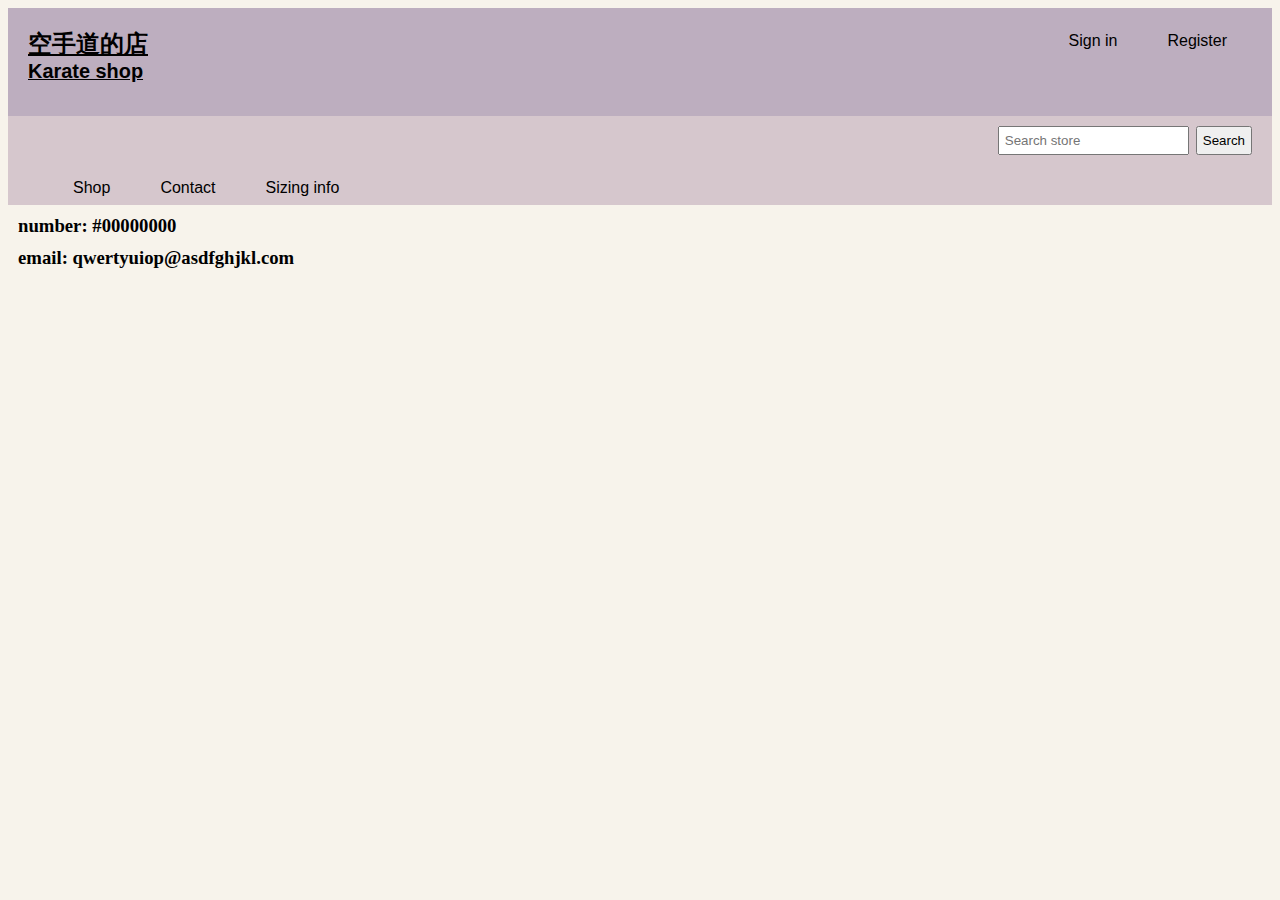
<file: contact.html>
<!DOCTYPE html>
<html>
<head>
      <link rel="stylesheet" href="styles.css">
</head>
  
<body>
  
 
  <headerhidden>
    <div id="header-media">
          <h2 id="eng-logo">
<a href="index.html">
  空手道的店<h5 id="eng-logo">Karate shop</h5>
</a></h2>
</div>
</headerhidden>

  <header>

        <div class="container"><!--container class used again on this page-->
            
                      <div id="header-logo">
          <h2 id="header-logo-link">
<a href="index.html">
  空手道的店<h5 id="eng-logo">Karate shop</h5>
</a></h2>

</div>
            <ul>
              <li  class="seperate-ul"><!--class "seperate-ul" is used here again-->
            <a class="signin" href="register.html"><!--href embeds links-->
                <span class="navUser-login">Sign in</span>
            </a>
        </li>
        <li  class="seperate-ul">
          <a class="createaccount" href="register.html">
            <span class="navUser-create">Register</span>
          </a>
        </li>
            </ul>
        </div><!--container class end-->
    </header>
    
        <div class="explorediv">
      <div class="container"><!--container class used again-->
        
         <nav><!--nav tag shows it's a navigation system-->         
  <div id="drop-nav-button">
        <img id="menu-image" src="[data-uri]">
        <div id="drop-content">
          <a href="index.html"><h3 class="dropbar">Shop</h3></a>
          <a href="contact.html"><h3 class="dropbar">Contact</h3></a>
          <a href="sizing.html"><h3 class="dropbar">Sizing Info</h3></a>
        </div>
        </div>
</nav><!--appears when max width is 480px, used as navbar-->
        
<div class="Search">
    <form><!-- tag shows that there's something you can fill out will be present-->
            
                <div>
                    <input id="searcher" placeholder="Search store" autocomplete="off"><!--input tag shows the user will be incontrol of the element-->
                    <input type="submit" class="button" id="searching" value="Search">
                </div>
    </form>
</div>
        </div>
      </div>
      
      
      <div class="explorediv"><!--explodiv used again-->
    <div class="container"><!--container used again-->
          <nav class="navbar"><!--this is the main navbar used when min width is 481px-->
	<ul>
		<li>
			<a href="index.html">Shop</a>
		</li >
		<li>
			<a href="contact.html">Contact</a>
		</li>
		<li>
			<a href="sizing.html">Sizing info</a>
		</li>
	</ul>
	</nav>
      </div> 
      </div>



<h3>number:
#00000000</h3><!--made up phone number-->

<h3>email:
qwertyuiop@asdfghjkl.com</h3><!--made up email-->

<style>
  h3{
    overflow: auto;/*overflow deals with when an element is to big for the page it's on. auto makes the overflow be able to make just the overflowing elements adjusted instead of the whole webpage*/
  }
</style>

</body>
</html>
</file>
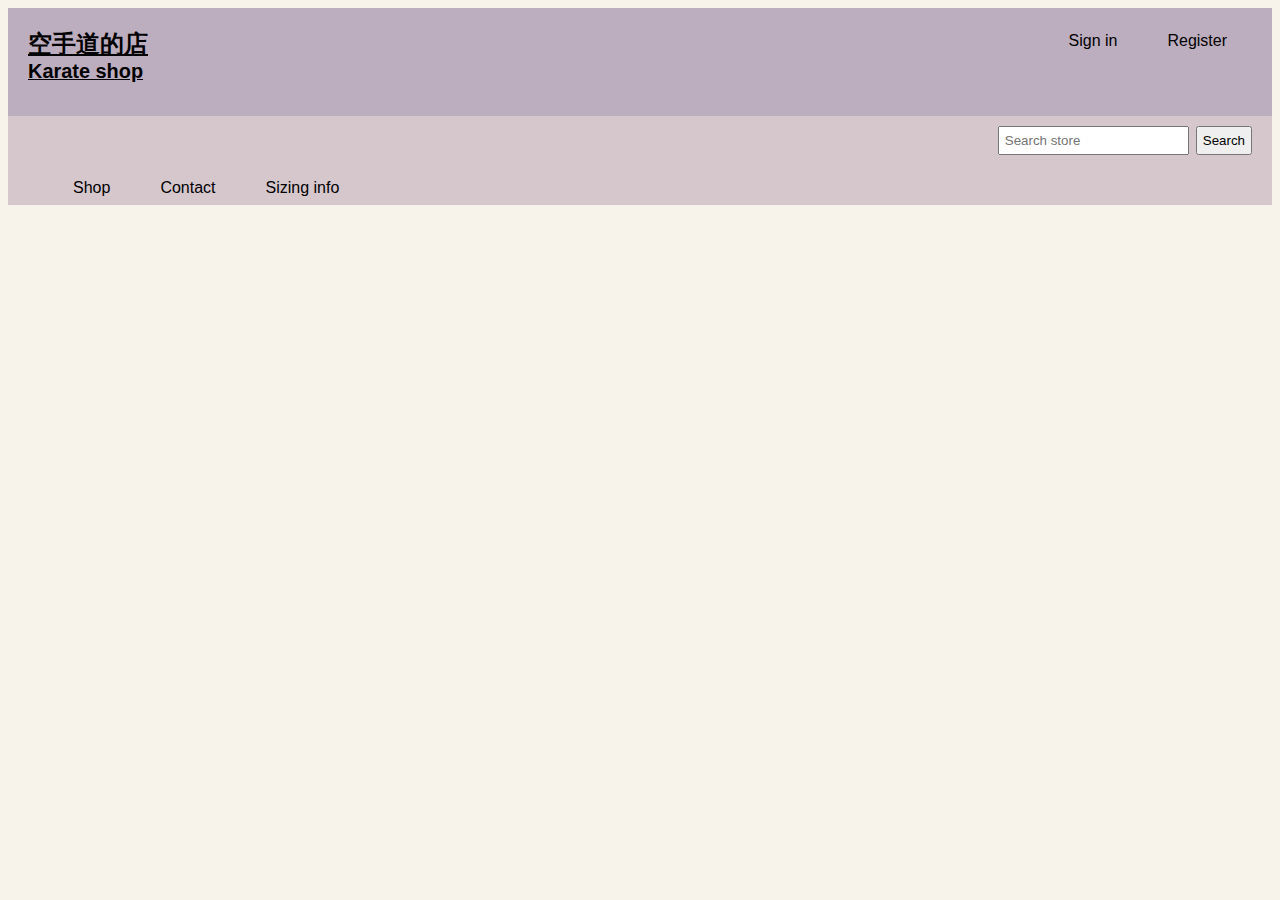
<file: register.html>
<!DOCTYPE html>
<html>
<head>
      <link rel="stylesheet" href="styles.css">
</head>
  
<body>
  
 
  <headerhidden>
    <div id="header-media">
          <h2 id="eng-logo">
<a href="index.html">
  空手道的店<h5 id="eng-logo">Karate shop</h5>
</a></h2>
</div>
</headerhidden>

  <header>

        <div class="container"><!--container class used again on this page-->
            
                      <div id="header-logo">
          <h2 id="header-logo-link">
<a href="index.html">
  空手道的店<h5 id="eng-logo">Karate shop</h5>
</a></h2>

</div>
            <ul>
              <li  class="seperate-ul"><!--class "seperate-ul" is used here again-->
            <a class="signin" href="register.html"><!--href embeds links-->
                <span class="navUser-login">Sign in</span>
            </a>
        </li>
        <li  class="seperate-ul">
          <a class="createaccount" href="register.html">
            <span class="navUser-create">Register</span>
          </a>
        </li>
            </ul>
        </div><!--container class end-->
    </header>
    
        <div class="explorediv">
      <div class="container"><!--container class used again-->
        
         <nav><!--nav tag shows it's a navigation system-->         
  <div id="drop-nav-button">
        <img id="menu-image" src="[data-uri]">
        <div id="drop-content">
          <a href="index.html"><h3 class="dropbar">Shop</h3></a>
          <a href="contact.html"><h3 class="dropbar">Contact</h3></a>
          <a href="sizing.html"><h3 class="dropbar">Sizing Info</h3></a>
        </div>
        </div>
</nav><!--appears when max width is 480px, used as navbar-->
        
<div class="Search">
    <form><!-- tag shows that there's something you can fill out will be present-->
            
                <div>
                    <input id="searcher" placeholder="Search store" autocomplete="off"><!--input tag shows the user will be incontrol of the element-->
                    <input type="submit" class="button" id="searching" value="Search">
                </div>
    </form>
</div>
        </div>
      </div>
      
      
      <div class="explorediv"><!--explodiv used again-->
    <div class="container"><!--container used again-->
          <nav class="navbar"><!--this is the main navbar used when min width is 481px-->
	<ul>
		<li>
			<a href="index.html">Shop</a>
		</li >
		<li>
			<a href="contact.html">Contact</a>
		</li>
		<li>
			<a href="sizing.html">Sizing info</a>
		</li>
	</ul>
	</nav>
      </div> 
      </div>
</body>
</html>
</file>
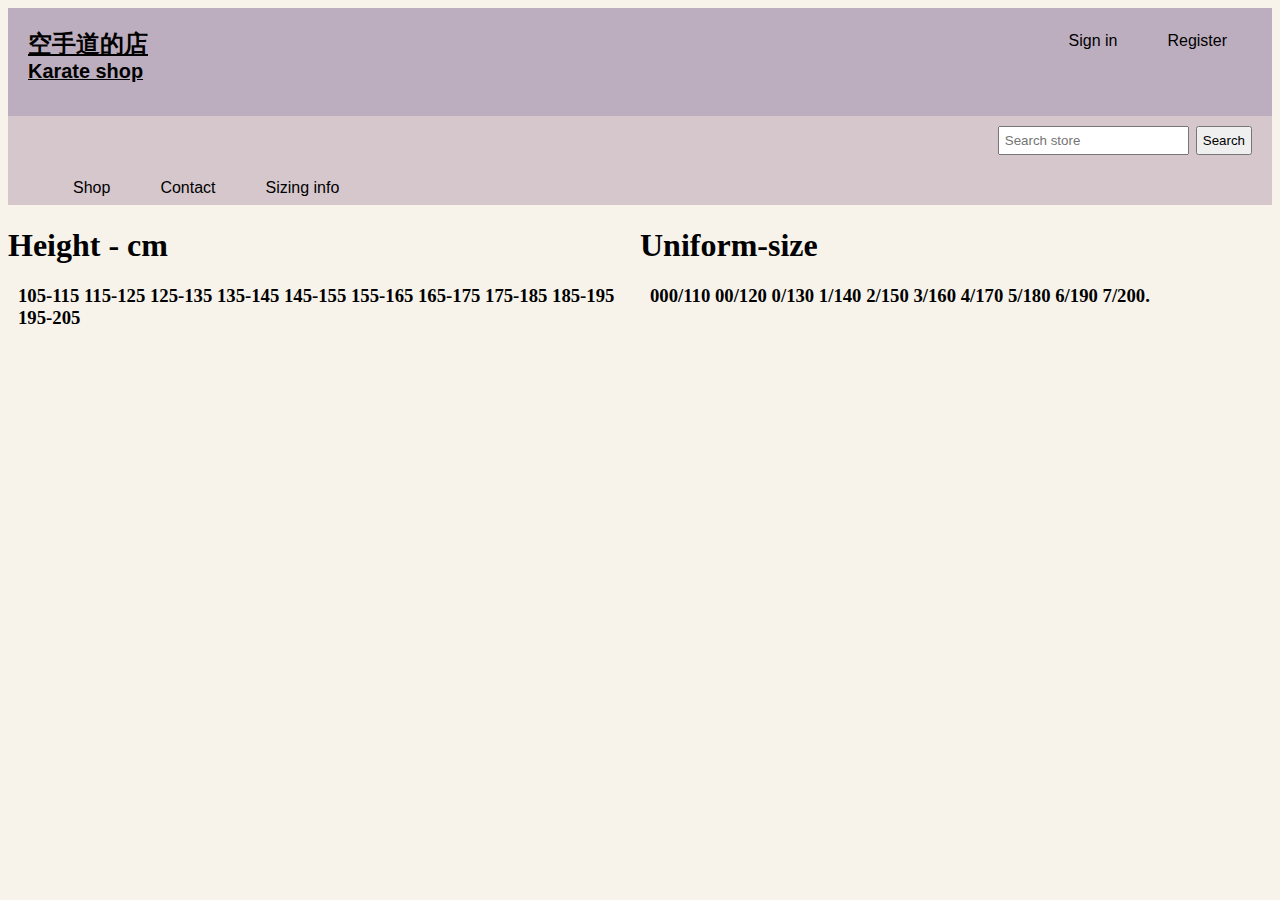
<file: sizing.html>
<!DOCTYPE html>
<html>
<head>
      <link rel="stylesheet" href="styles.css">
</head>
  
<body>
  
 
  <headerhidden>
    <div id="header-media">
          <h2 id="eng-logo">
<a href="index.html">
  空手道的店<h5 id="eng-logo">Karate shop</h5>
</a></h2>
</div>
</headerhidden>

  <header>

        <div class="container"><!--container class used again on this page-->
            
                      <div id="header-logo">
          <h2 id="header-logo-link">
<a href="index.html">
  空手道的店<h5 id="eng-logo">Karate shop</h5>
</a></h2>

</div>
            <ul>
              <li  class="seperate-ul"><!--class "seperate-ul" is used here again-->
            <a class="signin" href="register.html"><!--href embeds links-->
                <span class="navUser-login">Sign in</span>
            </a>
        </li>
        <li  class="seperate-ul">
          <a class="createaccount" href="register.html">
            <span class="navUser-create">Register</span>
          </a>
        </li>
            </ul>
        </div><!--container class end-->
    </header>
    
        <div class="explorediv">
      <div class="container"><!--container class used again-->
        
         <nav><!--nav tag shows it's a navigation system-->         
  <div id="drop-nav-button">
        <img id="menu-image" src="[data-uri]">
        <div id="drop-content">
          <a href="index.html"><h3 class="dropbar">Shop</h3></a>
          <a href="contact.html"><h3 class="dropbar">Contact</h3></a>
          <a href="sizing.html"><h3 class="dropbar">Sizing Info</h3></a>
        </div>
        </div>
</nav><!--appears when max width is 480px, used as navbar-->
        
<div class="Search">
    <form><!-- tag shows that there's something you can fill out will be present-->
            
                <div>
                    <input id="searcher" placeholder="Search store" autocomplete="off"><!--input tag shows the user will be incontrol of the element-->
                    <input type="submit" class="button" id="searching" value="Search">
                </div>
    </form>
</div>
        </div>
      </div>
      
      
      <div class="explorediv"><!--explodiv used again-->
    <div class="container"><!--container used again-->
          <nav class="navbar"><!--this is the main navbar used when min width is 481px-->
	<ul>
		<li>
			<a href="index.html">Shop</a>
		</li >
		<li>
			<a href="contact.html">Contact</a>
		</li>
		<li>
			<a href="sizing.html">Sizing info</a>
		</li>
	</ul>
	</nav>
      </div> 
      </div>



<div class="sectionone"><!--start of sectionone-->
<div class="height">
  <h1>Height - cm</h1>
  <h3 class="cm">
  105-115
  115-125
  125-135
  135-145
  145-155
  155-165	
  165-175	
  175-185	
  185-195	
  195-205</h3>
  </div>
  
  <div class="uniform">
   <h1>Uniform-size</h1>
  <h3> 
000/110
00/120
0/130
1/140
2/150
3/160
4/170
5/180
6/190
7/200.
</h3>
</div>
  </div><!--end of sectionone-->
  
  <style>
    .height{
      width: 50%;
    }
    
    .uniform {
      width: 50%;
    }
    
    .sectionone{
      display: flex;
    }
  </style>

</body>
</html>
</file>
<file: styles.css>
/*# refers to an id, . refers to a class and nothing refers to a tag*/
/*id means that the css should only apply to one element, class means css should be applied to multiple elements*/
body{/*background colour of the entire site*/
  background-color: #f7f3eb;/*background-color changes the background colour*/
}

headerhidden {/*headerhidden only comes out when the screen width changes, it's hidden on laptop screen sizes*/
  display: none;/*display cotrols how the element we want to change is displayed, in this case none means the element isn't there*/
}

header {
    background-color: #bdaebf;
    top: 0;/*top controls how far something is from the top, when 0 is on it's own you don't need to add units*/
    width: 100%;/*width controls the width*/
    font-family: sans-serif;/*font-family changes the font*/
}

#header-logo{
  padding-left: 20px;/*padding is the space between and element's border and content. padding-left adds space between only on the left side of the content*/
}

#header-logo-link a:hover{/*hover indicates that when a link is hovered over the css within the brackets take place(only when the element is being hovered over*/
  text-decoration: underline purple 1px;/*text-decoration adds lines to the text depending on what you say, in this case it says underline which adds a line under the text, you can change the colour of th line by itself by giving the name/code of a colour and you can change the weight of the line by saying how many pxs it takes up as a line*/
  color: red;/* colour changes the colour of the text only*/
}

#eng-logo{
 margin-top: 0; /*margin is the space around the content in an element. margin-top adss space at the top of the content */
}

.container {
    display: flex;/*display changes the way wee see an element, flex means that available/unused space is going to be used and that flexbox functions are going to be used to customise how the unused space is filled by the items under it's effects*/
    flex-direction: row;/*changes the direction of how the elements are laid out*/
    justify-content: space-between;/*justify-content changes the layout of items horizontally, space between means there's space between elements and borders but not the elements themselves*/
    padding-right: 20px;/*padding-right adds space between content and the border to the right*/
}

.ForUser {
    width: auto;/*uto width allows an element to have width that doesn't get bigger than it's parent element(the element that this element is in)*/
    padding: 0;
}

.explorediv{
  background-color: #d6c7cd;
}

input{
  margin-top:10px ;/*margin top adds margin to the top*/
  margin-left:3px;/*margin left adds margin to the left(your left)*/
}

#drop-nav-button {
  display: none;
  cursor: pointer;/*when the mouse is over an element the cursor changes(mouse icon)*/
}


#searcher{
  padding:5px;
  
}

#searching{
  padding:5px;
  cursor: pointer;
}

ul{
  list-style-type: none;/*list-style-type changes how something is listed. the preset for list items is bullet points. saying none displays the list with no type of listing*/
}

ul li a:link{
  text-decoration: none;
	display: block/*block buffs out elements and makes them more important which is why they come to stick out more*/;
	color: black;
	text-align: center;/*text-align aligns the text to where you want it to be*/
	padding: 8px 25px;/*padding with two numbers means one effects the padding of the top and bottome(the first one) and left and right(second one)*/
	font-family: sans-serif;
}

ul li {
    list-style-type: none;
    float: left; /* float says where elements should float(go)*/
}

ul li a:hover {  
  background-color: #f7f3eb;
  text-decoration: none;
  border: 1px solid black;/*border adds a border with the customisation you add after*/
  border-bottom: none;/*border-bottom refers the the bottom side of an element, none means no border*/
}

.seperate-ul a:hover{
  border-bottom: 1px solid black;
}

a:link{ /*:link refers to how the link should be displayed while nothing has happened to it*/
  color:black;
}
a:visited{/*:visited refers to how the link should be displayed after it's been visited*/
  color:black;
}

.img{
  width: 90%;
  margin: 5%;
}

.containertwo{
  margin-top: 50px;
  margin-bottom: 50px;
  display:flex;
  justify-content: center;/*center means the elements are displayed in the center*/
  flex-wrap: wrap;/*flex-wrap has elements spot squeezing together in a single row and move to the bottom to stay the same size*/
}

.tile{
 display: inline-block;/*inline-block means the elements stay the same size but still move with the website*/
 margin:10px;
 height: 275px;/*height controls the height of the element*/
 width:200px;
 background-color: white;
 border: solid #e6c7c7 3px;
}

.tile:hover {
  height: 285px;
  width:210px;
  cursor: pointer;
  box-shadow: 0 0 7px grey;/*box-shadow adds a shadow behind the element*/
  
}

h3{
  margin: 10px;
}

footer{
  background-color: #9a899c;
}


/*css for when screen size is within phone sizes*/
@media only screen and (max-width: 480px) {/*@media rules make elements change depending on screen size*/
  header {
    display: none;
    }
#drop-nav-button {
  display:inline-block;
  width: 50px;
  margin: 5px;
}
#menu-image {
  width:30px;
}
#drop-content {
  display:none;
  background-color: lightgrey;
  color: blue;
}
#drop-nav-button:hover #drop-content {
  display:block;
  position:absolute;/*position changes the position of the element, absolute means that it will display over everything else because it is the absolute(most important)*/
}
.dropbar{
  height: 50px;
}
.dropbar:hover {
  background-color: white;
}

.navbar{
  display: none;
}

.ForUser{
  display: none;
}
 input{
   margin-bottom: 5px;
 }
 
headerhidden{
   display:inline-block;
   width: 100%;
   height: 60px;
   background-color: #bdaebf;
 }
 
.header-media{
   margin-bottom: 10px;
 }
}

.product-header{
   width: 100%;
   text-align: center;
   font-family: sans-serif;
}



 /*the styling and control for the dropdown ad*/
#ad {
    position:absolute;
    z-index: 2;/*z-index specifies the order of an object(only works on positioned elements)*/
    right: 20px;/*20px from the right*/
    top: -50px;/*-50px from the top(- means it's above the top(not seen))*/
    background-color: white;
    border: solid black 1px;
    border-radius: 5px;/*border-radius rounds the sides*/
    width: 120px;
    animation: dropdown 7s;/*the animation comes down AND dissapears in 5 seconds*/
    animation-direction: alternate;/*defines whether an animation should be played forwards, backwards or in alternate cycles.*/
    animation-delay: 2s;/*delays the start of the animation by one second*/
    font-family: monospace;
    padding: 5px;
}
@keyframes dropdown {/*makes animation work*/
    0% {
        top: -50px;/*where ad is at the start*/
    }
    50%{
        top: 20px;/*where ad is 1/2(50%) way through*/
    }
    100% {
        top: -50px;/*where ad is at the end before it disappears/leaves*/
    }
}
</file>
